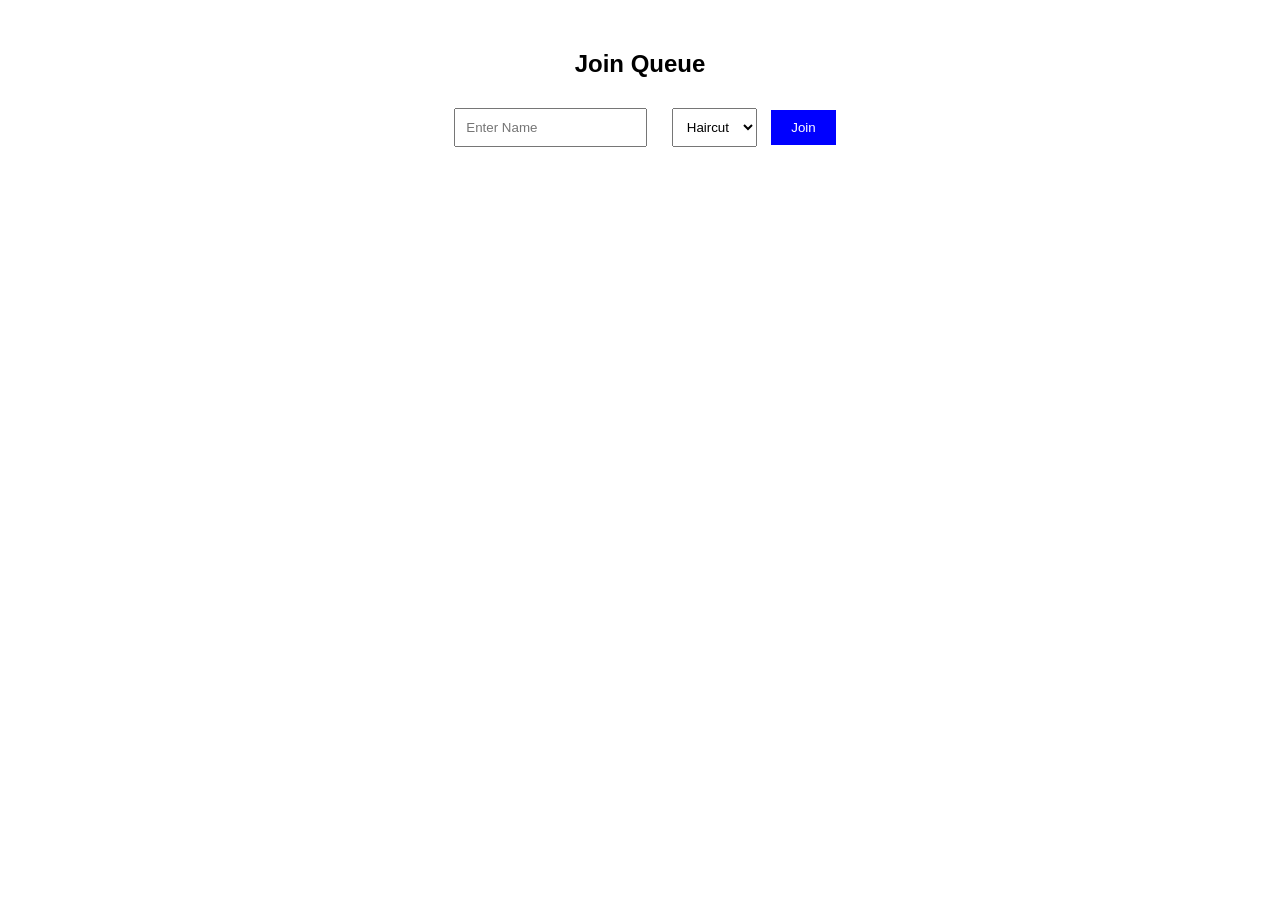
<file: templates/index.html>
<!DOCTYPE html>
<html>
<head>
    <title>Queue System</title>
    <link rel="stylesheet" href="/static/style.css">
</head>
<body>

<h2>Join Queue</h2>

<input id="name" placeholder="Enter Name">
<select id="service">
    <option>Haircut</option>
    <option>Shave</option>
</select>

<button onclick="joinQueue()">Join</button>

<div id="result"></div>

<script src="/static/script.js"></script>
</body>
</html>
</file>
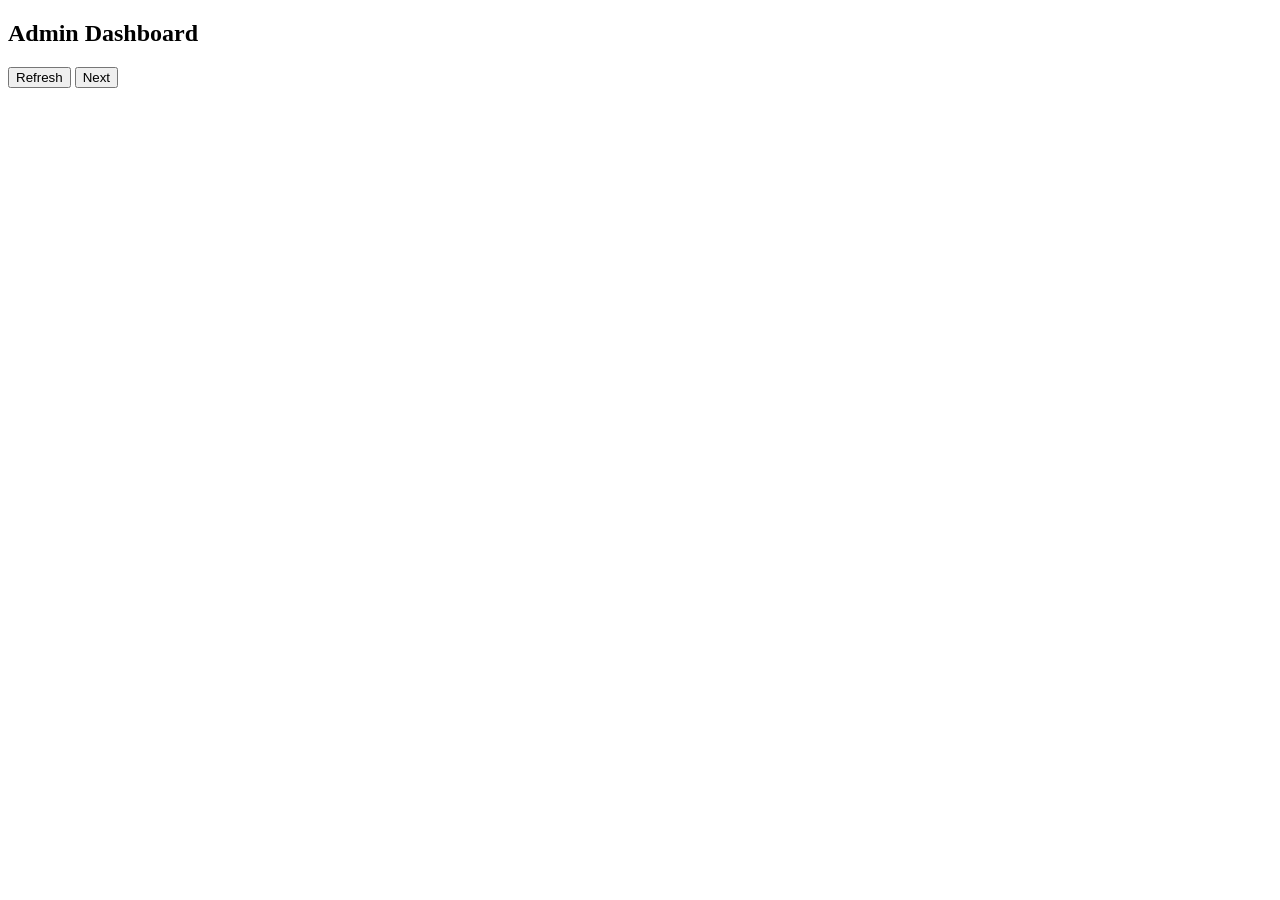
<file: templates/admin.html>
<!DOCTYPE html>
<html>
<head>
    <title>Admin</title>
</head>
<body>

<h2>Admin Dashboard</h2>

<button onclick="loadQueue()">Refresh</button>
<button onclick="nextCustomer()">Next</button>

<ul id="queueList"></ul>

<script>
function loadQueue(){
    fetch('/queue')
    .then(res => res.json())
    .then(data => {
        let list = document.getElementById("queueList");
        list.innerHTML = "";
        data.forEach(q => {
            list.innerHTML += `<li>${q[1]} - Token ${q[3]}</li>`;
        });
    });
}

function nextCustomer(){
    fetch('/next', {method:'POST'})
    .then(()=>loadQueue());
}
</script>

</body>
</html>
</file>
<file: static/style.css>
body {
    font-family: Arial;
    text-align: center;
    margin-top: 50px;
}

input, select {
    padding: 10px;
    margin: 10px;
}

button {
    padding: 10px 20px;
    background: blue;
    color: white;
    border: none;
}
</file>
